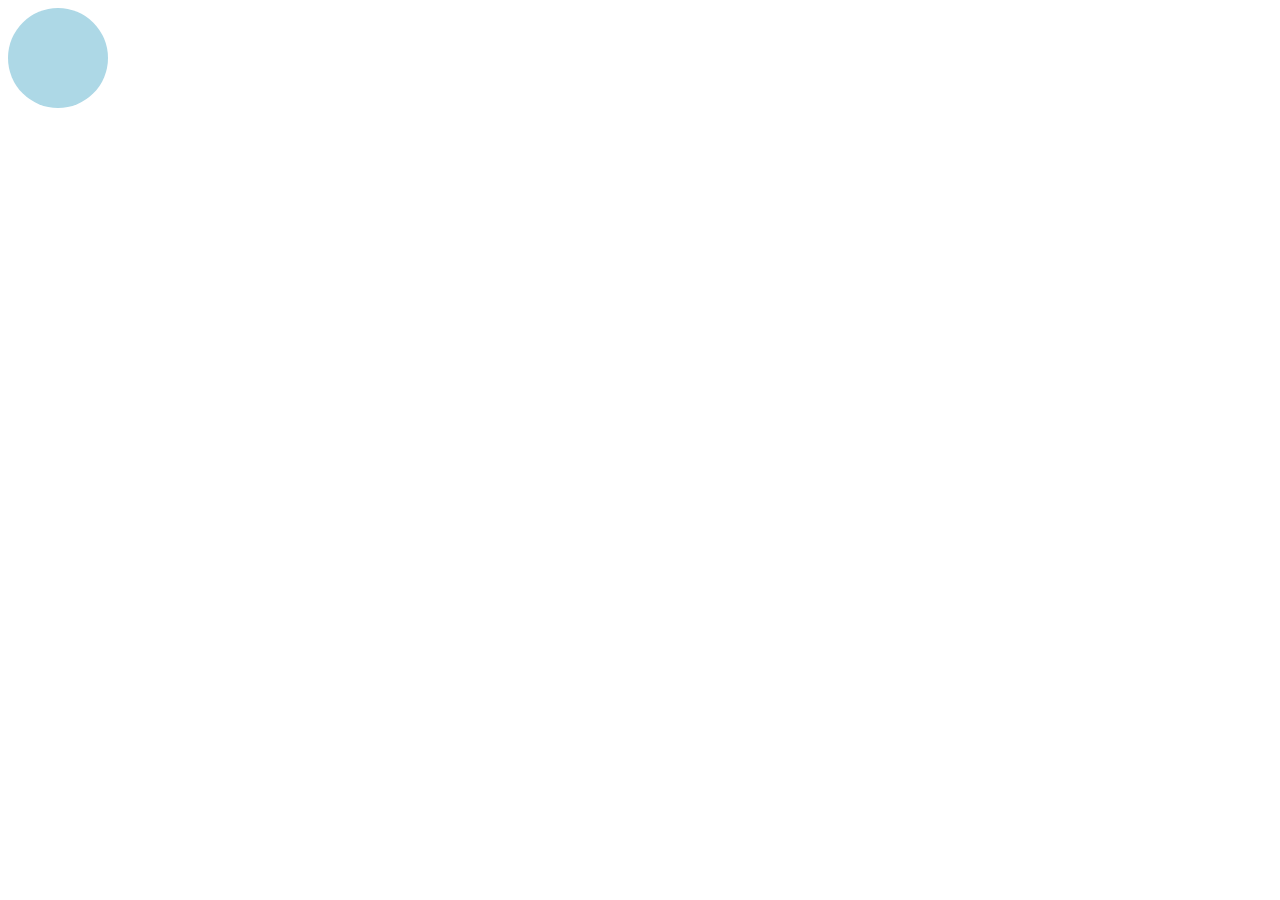
<file: Q1/index.html>
<!DOCTYPE html>
<html lang="en" dir="ltr">
  <head>
    <meta charset="utf-8">
    <title>circle</title>
    <link rel="stylesheet" href="styles.css">
  </head>
  <body>
    <div id="circle">

    </div>
    <script type="text/javascript">
      const div=document.querySelector('div');
      const circle=document.getElementById('circle');

      circle.addEventListener("click",function(){
        var n1=Math.floor(Math.random()*256);
        var n2=Math.floor(Math.random()*256);
        var n3=Math.floor(Math.random()*256);

        var ranc="rgb("+n1+","+n2+","+n3+")";

        div.style.backgroundColor=ranc;

      })
    </script>
  </body>
</html>
</file>
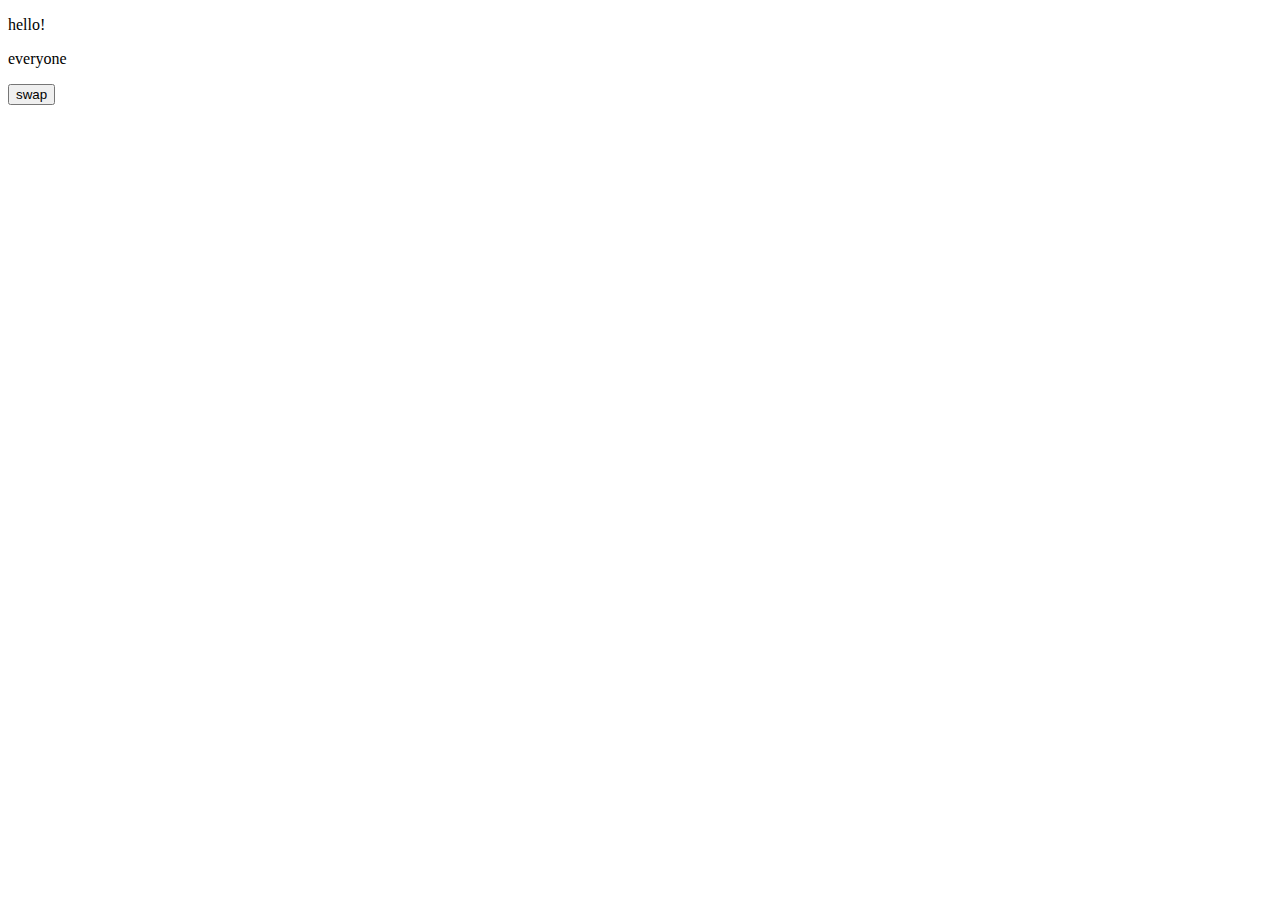
<file: Q3/index.html>
<!DOCTYPE html>
<html lang="en" dir="ltr">
  <head>
    <meta charset="utf-8">
    <title>swap</title>
  </head>
  <body>
    <p id="p1">hello!</p>
    <p id="p2">everyone</p>
    <button id="btn">swap</button>
    <script type="text/javascript">
      document.getElementById('btn').addEventListener("click",function(){
        p1=document.getElementById('p1');
        p2=document.getElementById('p2');

        p1Content=p1.innerText;
        p2Content=p2.innerText;

        p1.innerText=p2Content;
        p2.innerText=p1Content;
      })
    </script>
  </body>

</html>
</file>
<file: Q1/styles.css>
#circle{
  height:100px;
  width:100px;
  border-radius: 50%;
  background-color: lightblue;
}
</file>
